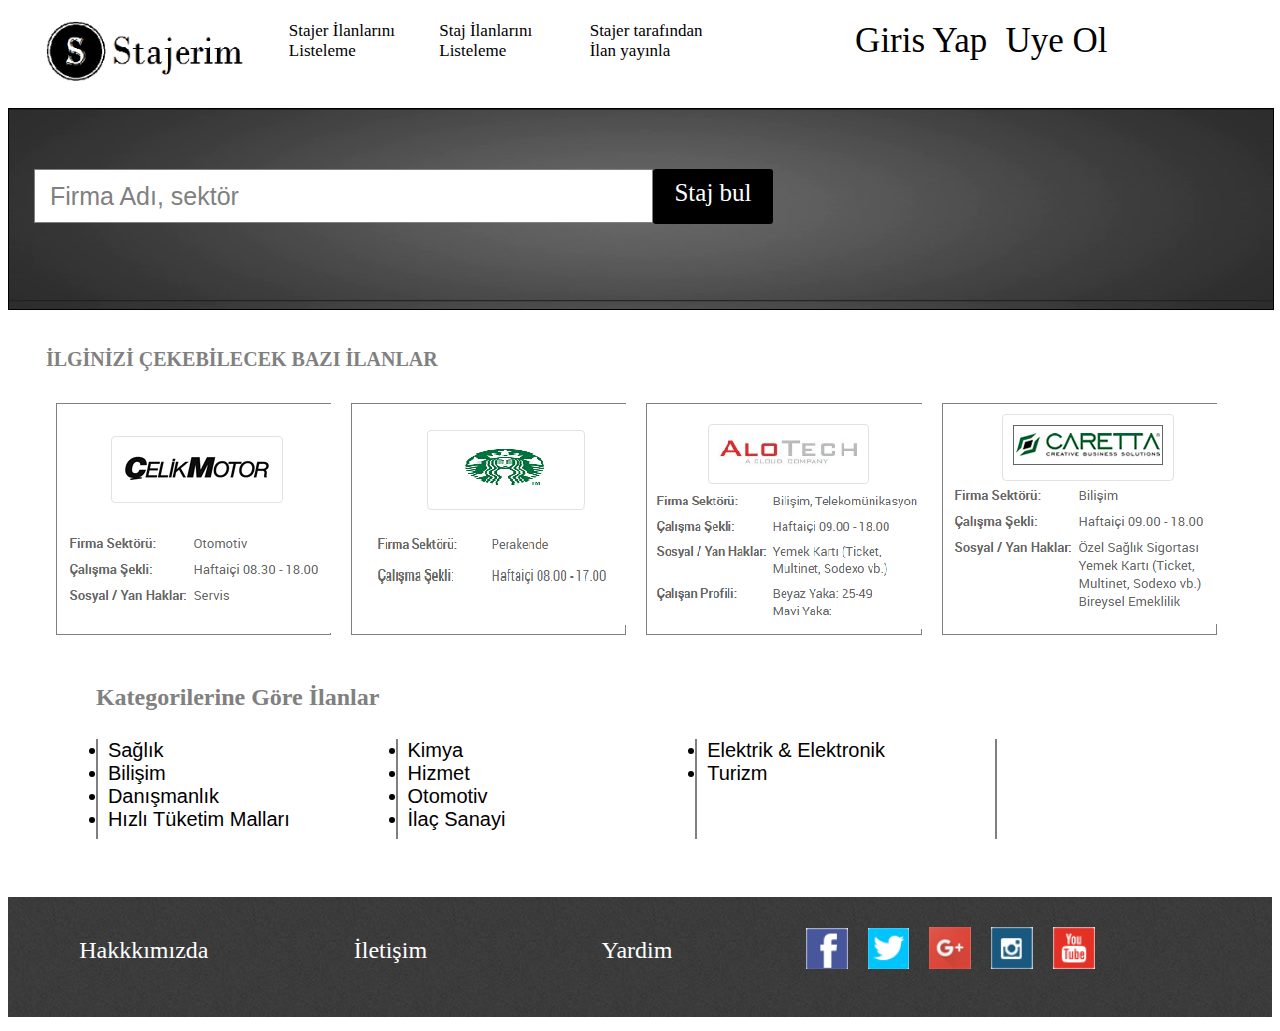
<file: index.html>
<!DOCTYPE html>
<html>
<head>
<meta charset="utf-8" />
<meta http-equiv="X-UA-Compatible" content="IE=edge">
<title>Page Title</title>
<meta name="viewport" content="width=device-width, initial-scale=1">
<link rel="stylesheet" type="text/css" media="screen" href="main.css" />
<script src="main.js"></script>
</head>
<body>
<div id="genel">
<div class="enust"> 

<a href="index.html"><div class="logo"></div></a><!--logo div-->


<div class="menu">
<div class="menu1"><a href="stajerilanlari.html">Stajer İlanlarını Listeleme</a></div>
<div class="menu1"><a href="stajilanlari.html">Staj İlanlarını<br/> Listeleme</a></div>
<div class="menu1">Stajer tarafından İlan yayınla</div>
<div class="girisYap"><a href="UyeGiris.html">Giris Yap</a></div>
<div class="uyeOl"><a href="UyeOl.html"> Uye Ol</a></div>
</div><!--menu div-->
</div> <!--enust div-->

<div class="orta">
<input type="text" class="İsBul" value="Firma Adı, sektör"><div class="stajYeriBul">Staj bul</div>

</div><!--orta div-->
<div class="orta2">
    <div class="baziilanlar">İLGİNİZİ ÇEKEBİLECEK BAZI İLANLAR</div>
<div class="orta3" onclick="resim1()"><img src="img/celikmotor.png" ></div><div class="orta3"><img src="img/starbucks.png"></div><div class="orta3"><img src="img/alotech.png"></div><div class="orta3"><img src="img/caretta.png"></div>

</div><!--orta2-->
<div class="orta4">
        
    <div class="orta5">Kategorilerine Göre İlanlar</div>
    <img src="img/cizgi.png">
    <div class="orta6">
            <li>Sağlık</li>
            <li>Bilişim</li>
            <li>Danışmanlık</li>
            <li>Hızlı Tüketim Malları</li>
            
    
            
    </div>
    <img src="img/cizgi.png">
    <div class="orta6">
            <li>Kimya</li>
            <li>Hizmet</li>
            <li>Otomotiv</li>
            <li>İlaç Sanayi</li>
    </div>
    <img src="img/cizgi.png">
    <div class="orta6">
            <li>Elektrik & Elektronik</li>
            <li>Turizm</li>
    </div>  
    <img src="img/cizgi.png">

</div><!--orta4-->

<div class="alt"><div class="alt1"><a href="hakkimizda.html">Hakkkımızda</a></div><div class="alt1"><a href="iletisim.html">İletişim</a></div><div class="alt1">Yardim</div><div class="alt2"><img src="img/icon14.png"><img src="img/icon15.png"><img src="img/icon16.png"><img src="img/icon18.png"><img src="img/icon19.png"></div></div><!--alt div-->


</div><!--genel div-->


</body>
</html>
</file>
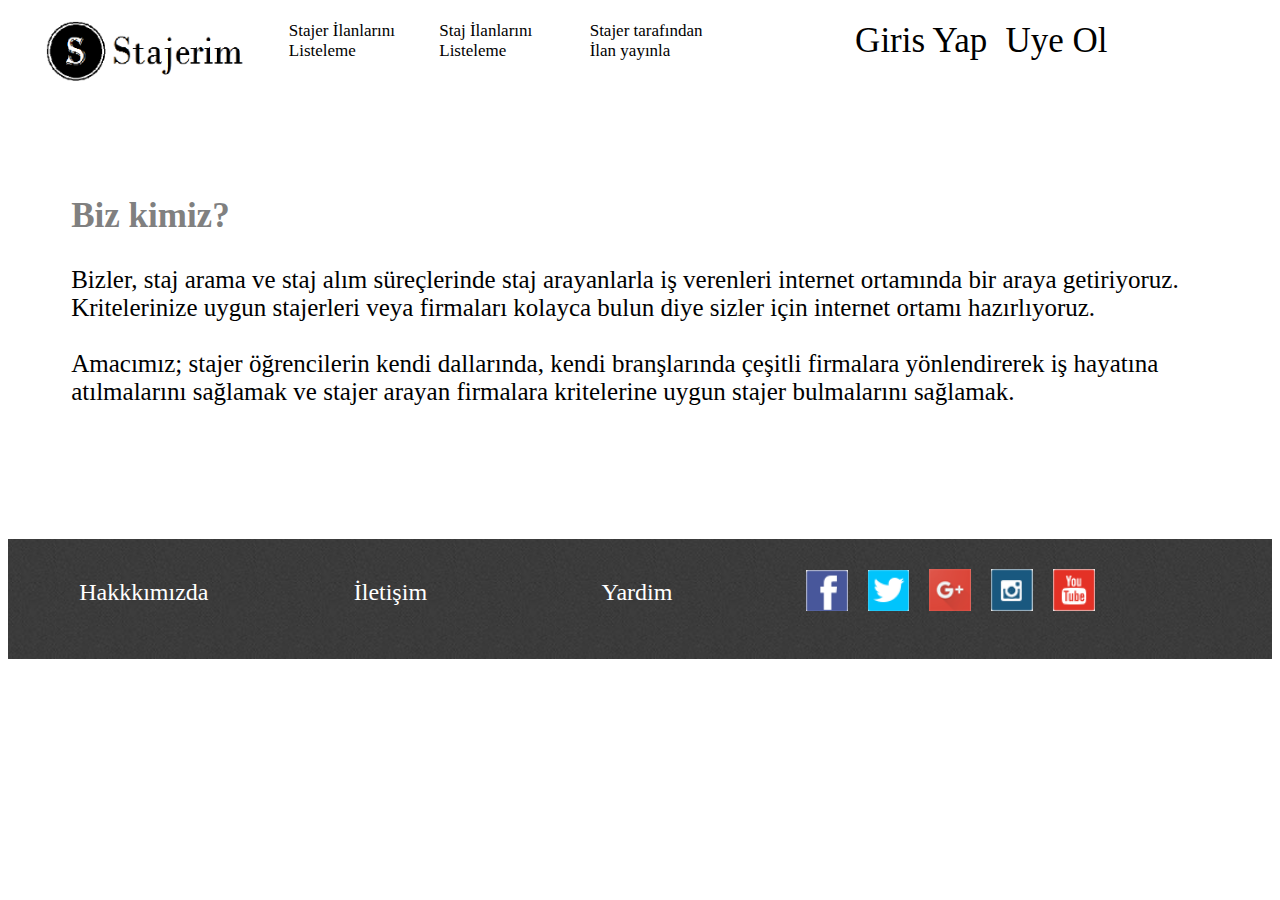
<file: hakkimizda.html>
<!DOCTYPE html>
<html>
<head>
<meta charset="utf-8" />
<meta http-equiv="X-UA-Compatible" content="IE=edge">
<title>Page Title</title>
<meta name="viewport" content="width=device-width, initial-scale=1">
<link rel="stylesheet" type="text/css" media="screen" href="main.css" />
<script src="main.js"></script>
</head>
<body>
        
                <div class="enust"> 
                
               <a href="index.html"> <div class="logo"></div></a><!--logo div-->
                
                
                <div class="menu">
                     <div class="menu1"><a href="stajerilanlasri.html">Stajer İlanlarını Listeleme</a></div>
                     <div class="menu1"><a href="stajilanlari.html">Staj İlanlarını<br/> Listeleme</a></div>
                <div class="menu1">Stajer tarafından İlan yayınla</div>
                <div class="girisYap"><a href="UyeGiris.html">Giris Yap</a></div>
                <div class="uyeOl"><a href="UyeOl.html"> Uye Ol</a></div>
                </div><!--menu div-->
                </div> <!--enust div-->
                <div class="orta8">
                       <div class="bizkimiz"> Biz kimiz?</div>
                       Bizler, staj arama ve staj alım süreçlerinde staj arayanlarla iş verenleri internet ortamında bir araya getiriyoruz.
                       
                       Kritelerinize uygun stajerleri veya firmaları kolayca bulun diye sizler için internet ortamı hazırlıyoruz.
                       
                       <br/><br/>
                       Amacımız; stajer öğrencilerin kendi dallarında, kendi branşlarında çeşitli firmalara yönlendirerek iş hayatına atılmalarını sağlamak 
                       ve stajer arayan firmalara kritelerine uygun stajer bulmalarını sağlamak.
                       


                </div>
                <div class="alt"><div class="alt1"><a href="hakkimizda.html">Hakkkımızda</a></div><div class="alt1">İletişim</div><div class="alt1">Yardim</div><div class="alt2"><img src="img/icon14.png"><img src="img/icon15.png"><img src="img/icon16.png"><img src="img/icon18.png"><img src="img/icon19.png"></div></div><!--alt div-->
</body>
</html>
</file>
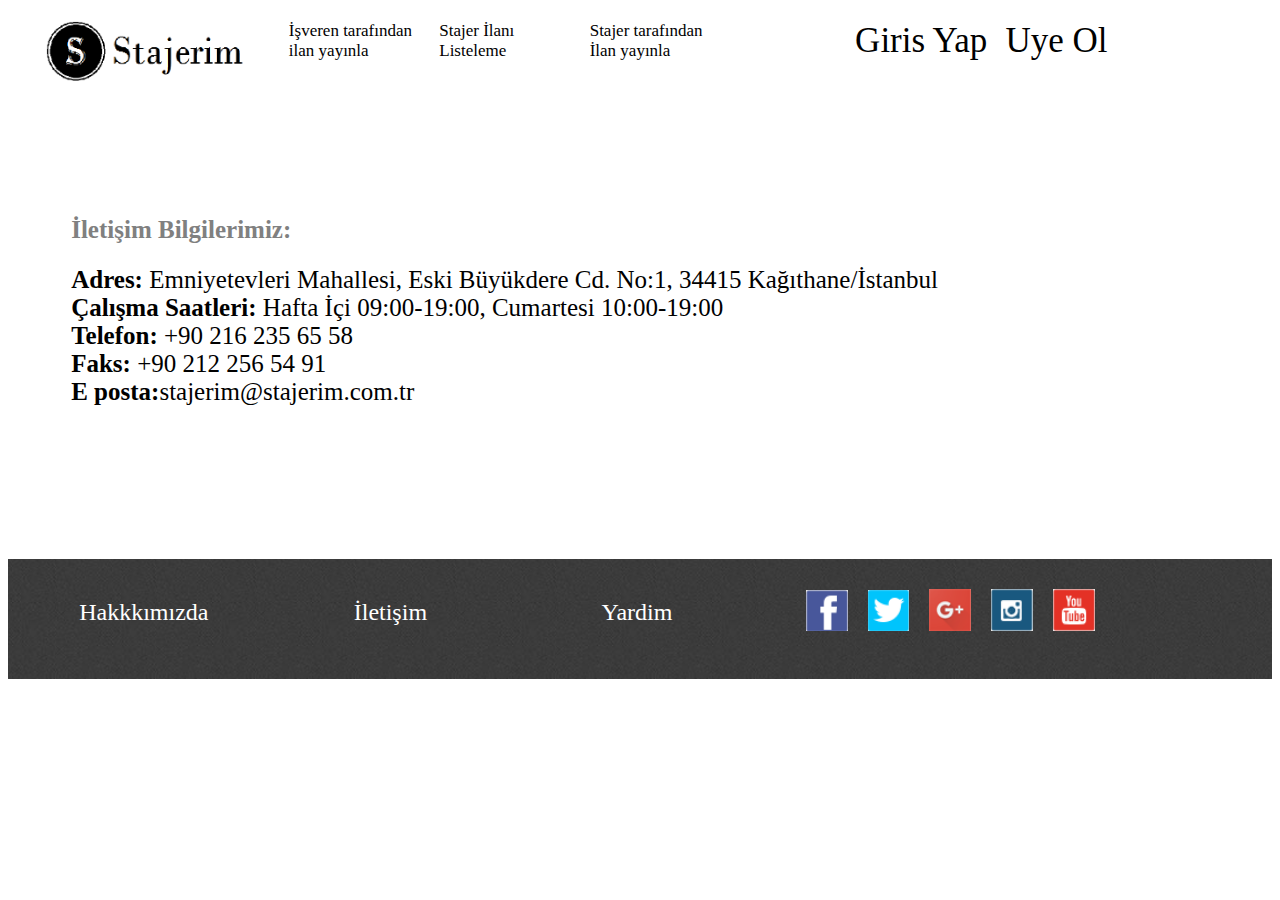
<file: iletisim.html>
<!DOCTYPE html>
<html>
<head>
<meta charset="utf-8" />
<meta http-equiv="X-UA-Compatible" content="IE=edge">
<title>Page Title</title>
<meta name="viewport" content="width=device-width, initial-scale=1">
<link rel="stylesheet" type="text/css" media="screen" href="main.css" />
<script src="main.js"></script>
</head>
<body>

<div class="enust"> 

<a href="index.html"><div class="logo"></div></a><!--logo div-->


<div class="menu">
<div class="menu1">İşveren tarafından ilan yayınla</div>
<div class="menu1"><a href="stajerilanlari.html">Stajer İlanı Listeleme</a></div>
<div class="menu1">Stajer tarafından İlan yayınla</div>
<div class="girisYap"><a href="UyeGiris.html">Giris Yap</a></div>
<div class="uyeOl"><a href="UyeOl.html"> Uye Ol</a></div>
</div><!--menu div-->
</div> <!--enust div-->
<div id="orta9">
    <div id="iletisimbilgileri">İletişim Bilgilerimiz:</div>
    <span class="y9">Adres:</span> Emniyetevleri Mahallesi, Eski Büyükdere Cd. No:1, 34415 Kağıthane/İstanbul<br/>
    <span class="y9">Çalışma Saatleri:</span> Hafta İçi 09:00-19:00, Cumartesi 10:00-19:00<br/>
    <span class="y9">Telefon:</span> +90 216 235 65 58<br/>
    <span class="y9">Faks:</span> +90 212 256 54 91<br/>
   <span class="y9"> E posta:</span>stajerim@stajerim.com.tr<br/>

</div>
<div class="alt"><div class="alt1"><a href="hakkimizda.html">Hakkkımızda</a></div><div class="alt1"><a href="iletisim.html">İletişim</a></div><div class="alt1">Yardim</div><div class="alt2"><img src="img/icon14.png"><img src="img/icon15.png"><img src="img/icon16.png"><img src="img/icon18.png"><img src="img/icon19.png"></div></div><!--alt div-->
</body>
</html>
</file>
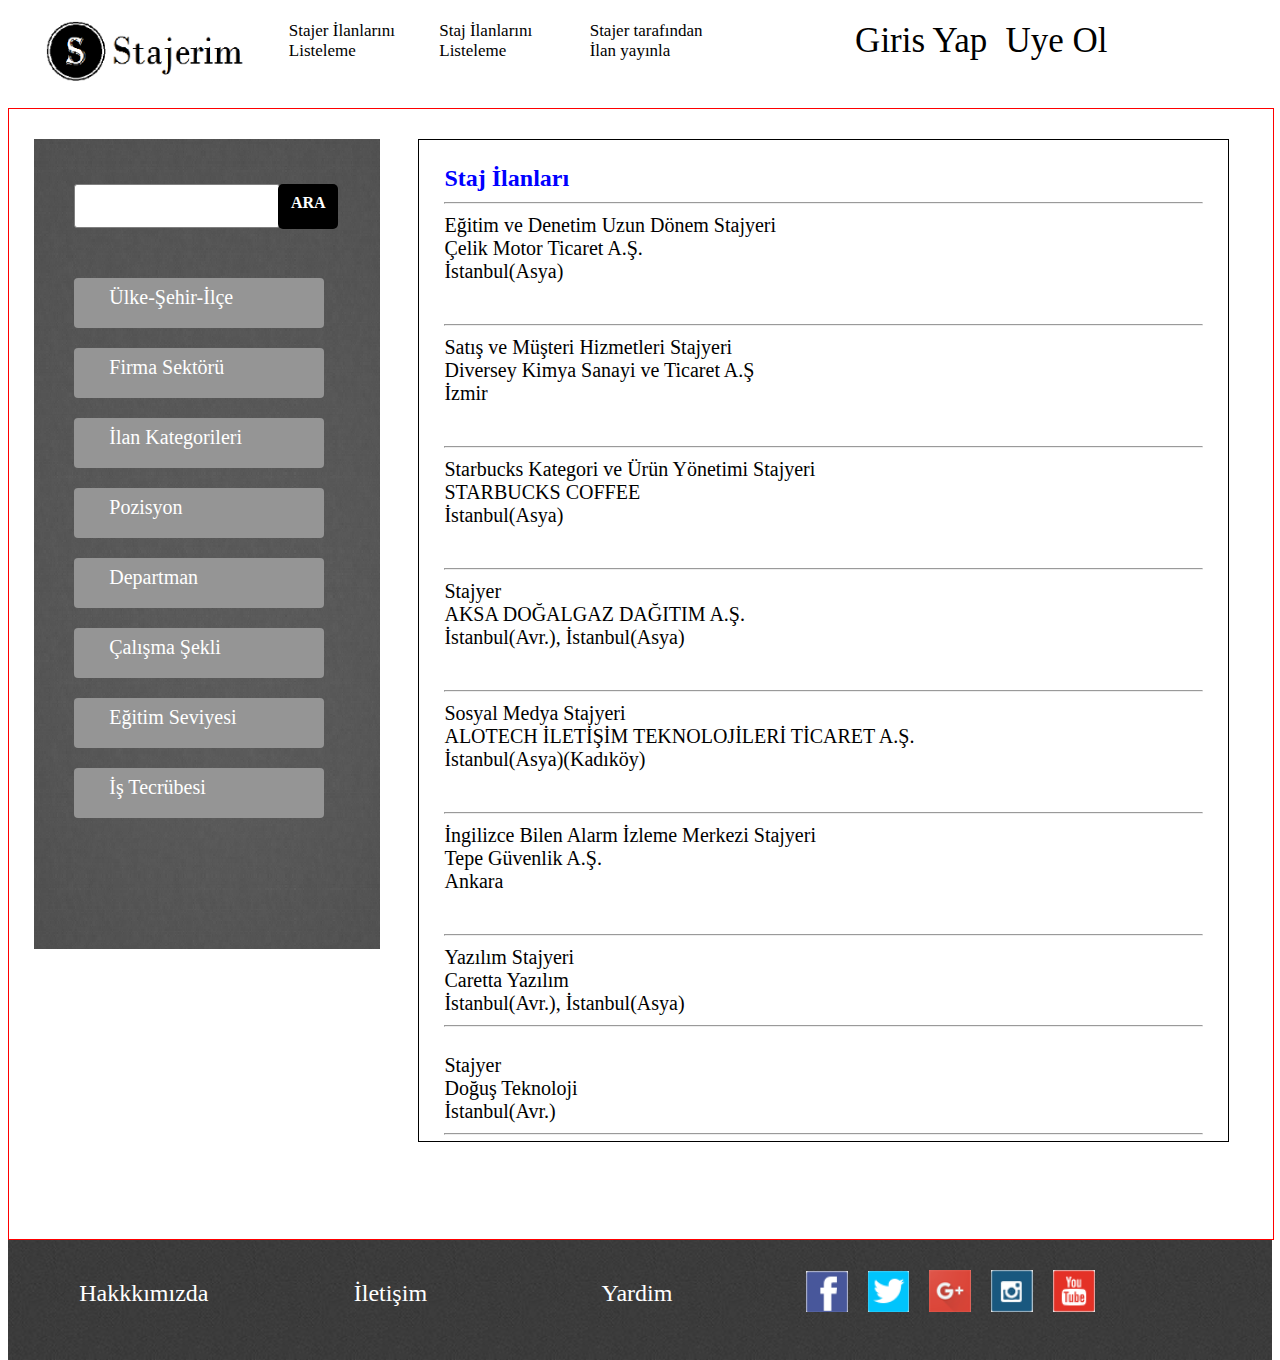
<file: stajerilanlari.html>
<!DOCTYPE html>
<html>
<head>
<meta charset="utf-8" />
<meta http-equiv="X-UA-Compatible" content="IE=edge">
<title>Page Title</title>
<meta name="viewport" content="width=device-width, initial-scale=1">
<link rel="stylesheet" type="text/css" media="screen" href="main.css" />
<script src="main.js"></script>
</head>
<body onload="tasarimGetir()">

</body>
</html>
</file>
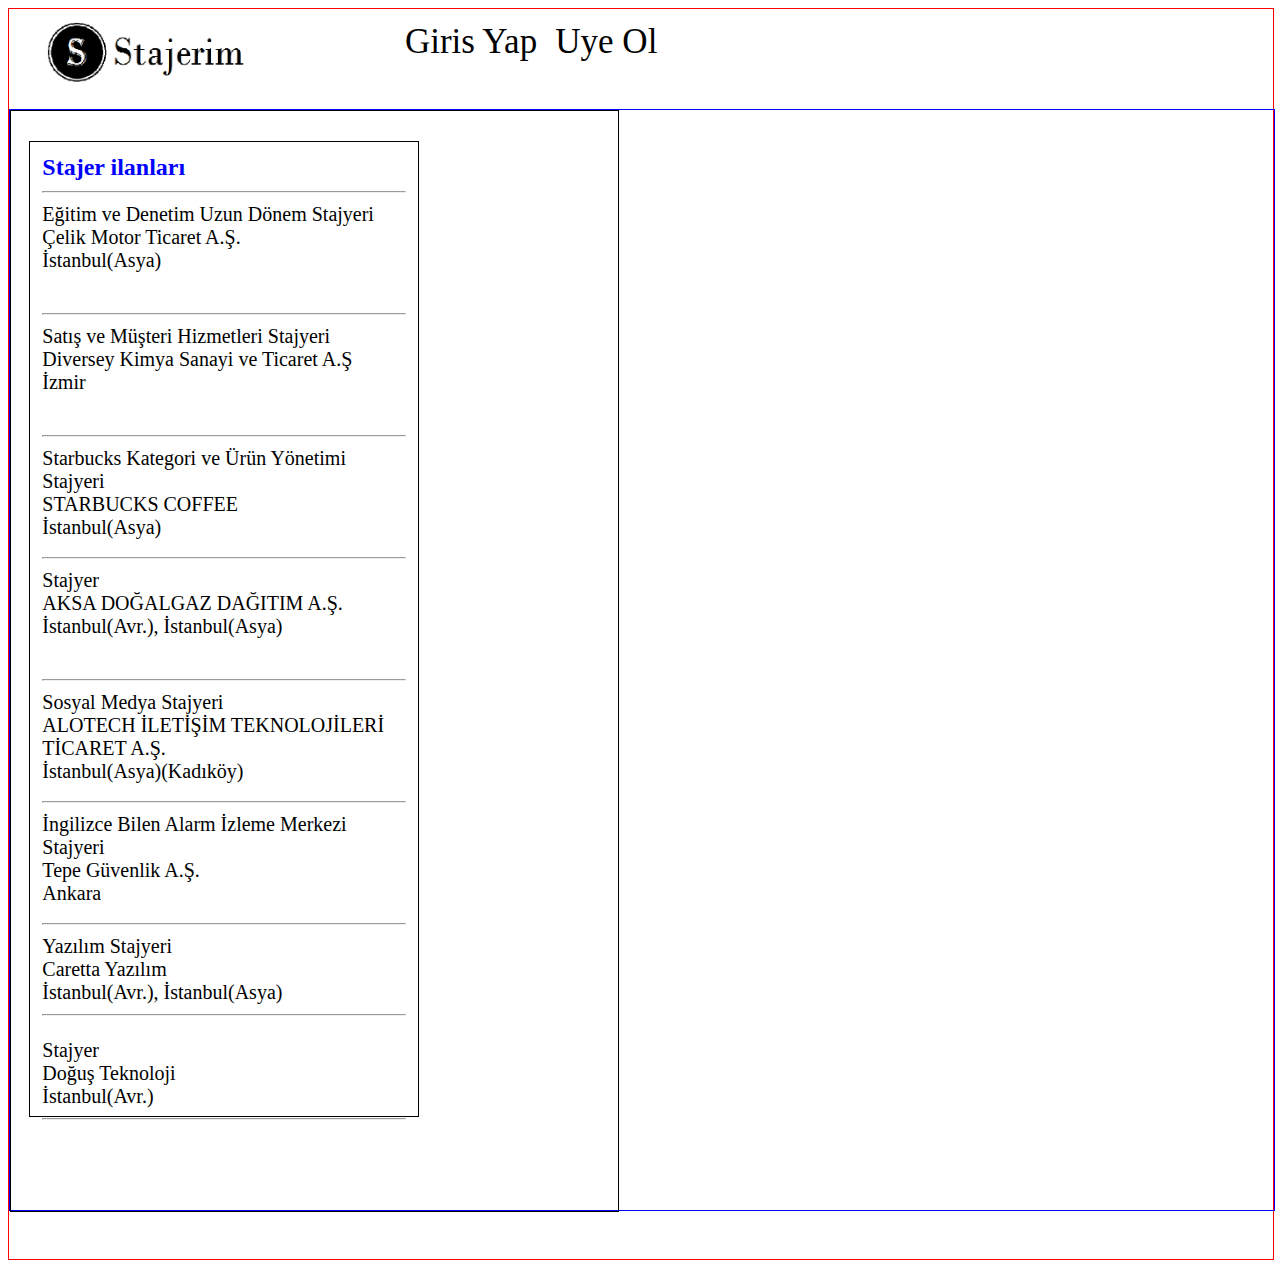
<file: admin/admin.html>
<!DOCTYPE html>
<html>
<head>
<meta charset="utf-8" />
<meta http-equiv="X-UA-Compatible" content="IE=edge">
<title>Page Title</title>
<meta name="viewport" content="width=device-width, initial-scale=1">
<link rel="stylesheet" type="text/css" media="screen" href="../main.css" />
<script src="../main.js"></script>
</head>
<body onload="admin()">
    
</body></html>
</file>
<file: main.css>
#genel{width:100%;height:1015px;}
#genel2{width:100%;height:700px;}
.enust{width:100%;height:100px;}
.menu{width:70%;height:60px;float:left;margin-left:2%;margin-top:1%;}
.menu1{width:15%;height:60px;float:left;margin-left:2%;color:black;font-size:17px}
.menu1 a{color:black;text-decoration:none}
.logo{width:200px;height:60px;float:left;background-image:url("img/logo.png");background-size:100%;background-repeat:no-repeat;margin-left:3%;margin-top:1%}

.uyeOl{width:15%;height:58px;float:left;margin-left:2%;color:black;font-size:35px}
.girisYap{width:15%;height:58px;float:left;margin-left:15%;color:black;font-size:35px}
.UyeGirisArkaPlan{width:100%;height:650px;}
.uyeGiris{width:340px;height:220px;margin:0 auto;background:white;opacity:0.7;text-decoration:none;}
a .uyegiris{text-decoration: none}
.kullaniciAdi{width:240px;height:27px;border:1px solid grey;color:grey;padding-left:10px;margin-left:45px;background-color:white;margin-top:20px}
.sifre{width:240px;height:27px;border:1px solid grey;color:grey;padding-left:10px;margin-left:45px;background-color:white}
.giris{width:220px;height:35px;background-color:red;margin:0 auto;margin-top:25px;border-radius:3px;color:white;font-size:25px;text-align: center;padding-top:5px;}
a:hover .uyeGiris{opacity:1}
.UyeOlArkaPlan{width:100%;height:650px;}
.UyeOl2{width:300px;height:35px;border:1px solid grey;color:grey;padding-left:10px;margin-left:25px;margin-top:12px;border-radius:2px;font-size:20px}
.Login{width:370px;height:280px;margin:0 auto;margin-top:100px;}

.uyeOl3{width:270px;height:35px;background-color:blue;margin:0 auto;margin-top:25px;border-radius:3px;color:white;font-size:25px;text-align: center;padding-top:5px}
.orta{width:100%;height:200px;border:1px solid black;background-image:url("img/background4.png");background-size:100%}
.orta2{width:94%;height:260px;font-size:20px;padding:3%;}
.baziilanlar{width:100%;height:30px;font-weight:550;color:grey}
.orta3{width:23%;height:230px;border:1px solid grey;float:left;margin:10px;margin-top:25px}
.orta4{width:94%;height:150px;padding:3%;margin-bottom:25px}
.orta5{width:100%;height:30px;color:grey;font-weight:550;font-size:24px;margin-left:50px;margin-bottom:10px}
.orta6{width:20%;height:120px;float:left;margin-top:15px;margin-left:10px;color:black;font-size:20px;font-family:'Trebuchet MS', 'Lucida Sans Unicode', 'Lucida Grande', 'Lucida Sans', Arial, sans-serif}
.orta4 img{float:left;margin-top:15px;margin-left:50px;}
.İsBul{width:600px;height:50px;border:1px solid grey;margin-top:60px;margin-left:25px;float:left;font-size:25px;color:grey;padding-left:15px}
.stajYeriBul{width:120px;height:45px;background-color:black;float:left;margin-top:60px;border-radius:3px;color:white;font-size:25px;text-align: center;padding-top:10px}
.UyeGirisOrta{width:100%;height:400px;background-image:url("img/isyeri.jpg");background-repeat:no-repeat;padding-top:150px}
a:hover .kullaniciAdi{opacity:0.9;}
a:hover .sifre{opacity:0.9;}
a .kullaniciAdi{text-decoration:none;}
.y1{text-decoration:none;}
.girisYap a{color:black;text-decoration: none;}
.uyeOl a{color:black;text-decoration: none;}



#kontrol1{display:none}
#kontrol2{display:none}
#kontrol3{display:none;}
#kontrol4{display:none;}


.stajerilanlariGenel{width:100%;height:1130px;margin:0 auto;border:1px solid red}
.ilanlar{width:60%;height:950px;float:left;margin-left:3%;color:black;font-size:20px;padding:2%;margin-top:30px;border:1px solid black}

.ilan1{width:100%;height:100px;margin-top:1%}

.y8{color:blue;font-size:24px;font-weight:550}

.ilanlarGenel{width:80%;height:1000px;margin-left:10%}
.resim{width:30%;height:400px;float:left;margin-top:40px;border:1px solid blue}
.bilgiler{width:69%;height:1000px;float:left}
.nitelikler{width:80%;height:360px;margin:0 auto;margin-top:5%;color:grey;font-size:17px;border:1px solid red}
.nitelikler li{margin-bottom:-9px}
.y4{color:blue;font-weight:500;font-size:20px;width:100%;height:30px;}
.istanitim{width:80%;height:320px;margin:0 auto;margin-top:10px;color:grey;font-size:17px;border:1px solid black}
.y5{color:blue;font-size:20px;font-weight:500}
.adaykriterleri{width:80%;height:140px;;margin:0 auto;margin-top:10px;font-size:18px;background-color:#dfdfdf;border:1px solid grey}
.y6{margin-left:40%;color:blue;font-size:20px;font-weight:500}
.y7{font-weight:600}
.pozisyonbilgileri{width:80%;height:180px;margin:0 auto;font-size:18px;background-color:#dfdfdf;margin-top:15px;border:1px solid green}
.istanitim2{width:80%;height:130px;margin:0 auto;margin-top:10px;color:grey;font-size:17px;}
.nitelikler2{width:80%;height:420px;margin:0 auto;margin-top:5%;color:grey;font-size:17px}
.nitelikler2 li{margin-bottom:-9px}
.istanitim3{width:80%;height:220px;margin:0 auto;margin-top:10px;color:grey;font-size:17px;}
.istanitim4{width:80%;height:120px;margin:0 auto;margin-top:10px;color:grey;font-size:17px;}
.nitelikler3{width:80%;height:380px;margin:0 auto;margin-top:5%;color:grey;font-size:17px}
.nitelikler5{width:80%;height:700px;margin:0 auto;margin-top:5%;color:grey;font-size:17px}
.nitelikler5 li{margin-bottom:-12px}
.adaykriterleri2{width:80%;height:170px;;margin:0 auto;margin-top:10px;font-size:18px;background-color:#dfdfdf }
.alt{width:100%;height:120px;background-image:url("img/alt.png");float:left}
.alt1{width:15%;height:55px;float:left;color:white;font-size:24px;padding:16px;padding-top:40px;margin-left:25px;text-align:center}
.alt2{width:25%;height:75px;float:left;color:white;padding:20px;margin-left:25px;text-align:center}
.alt2 img{margin:10px}
.alt1 a{text-decoration:none;color:white;}
.orta8{width:90%;height:280px;padding:5%;font-size:25px;margin-top:25px}
.bizkimiz{color:grey;font-size:35px;font-weight:550;width:100%;height:70px;}
#orta9{width:90%;height:260px;padding:5%;font-size:25px;height:280px;margin-top:45px}
#iletisimbilgileri{color:grey;font-weight:bold;width:100%;height:50px;}
.y9{font-weight:bold}

.filtreler{width:25%;height:750px;float:left;margin-left:2%;padding:15px;padding-top:45px;background-image:url("img/background3.png");margin-top:30px}
#aramayap{width:200px;height:40px;border:1px solid grey;border-radius:3px;float:left;margin-bottom:30px;margin-left:25px}
#ara{width:60px;height:35px;background:black;float:left;border-radius:5px;color:white;font-weight:550;text-align: center;padding-top:10px;margin-left:-2px}
.filtre{width:215px;height:42px;background-color:#959595;margin-top:20px;float:left;border-radius:4px;color:white;font-size:20px;padding-top:8px;padding-left:35px;margin-left:25px}



#admingenel{width:100%;height:1250px;border:1px solid red;margin:0 auto;}
#orta10{width:100%;height:1100px;border:1px solid blue;}
#orta10sol{width:48%;height:1100px;border:1px solid black;float:left}
#orta10sag{width:48%;height:1100px;border:1px solid green;float:left;margin-left:3%}
#sil{width:30px;height:30px;background-color:black;}


.filtreler2{width:25%;height:600px;border:1px solid black;float:left;margin:25px}
#orta11{width:60%;height:580px;border:1px solid blue;float:left;margin-top:2%;color:blue;padding:1%;font-weight:550;font-size:22px;margin-left:3%}
.stajerilan1{width:90%;height:90px;border:1px solid red;font-size:22px;color:black;font-weight:500;margin-top:10px;padding-top:10px}
.stajerinresmi{width:25%;height:400px;border:1px solid blue;float:left}
.stajerGenel{width:100%;height:650px;border:1px solid green;}
.stajerbilgileri{float:left;width:60%;height:400px;border:1px solid blue;margin-left:50px;font-size:22px;padding:4%}
.y14{font-weight:550}
</file>
